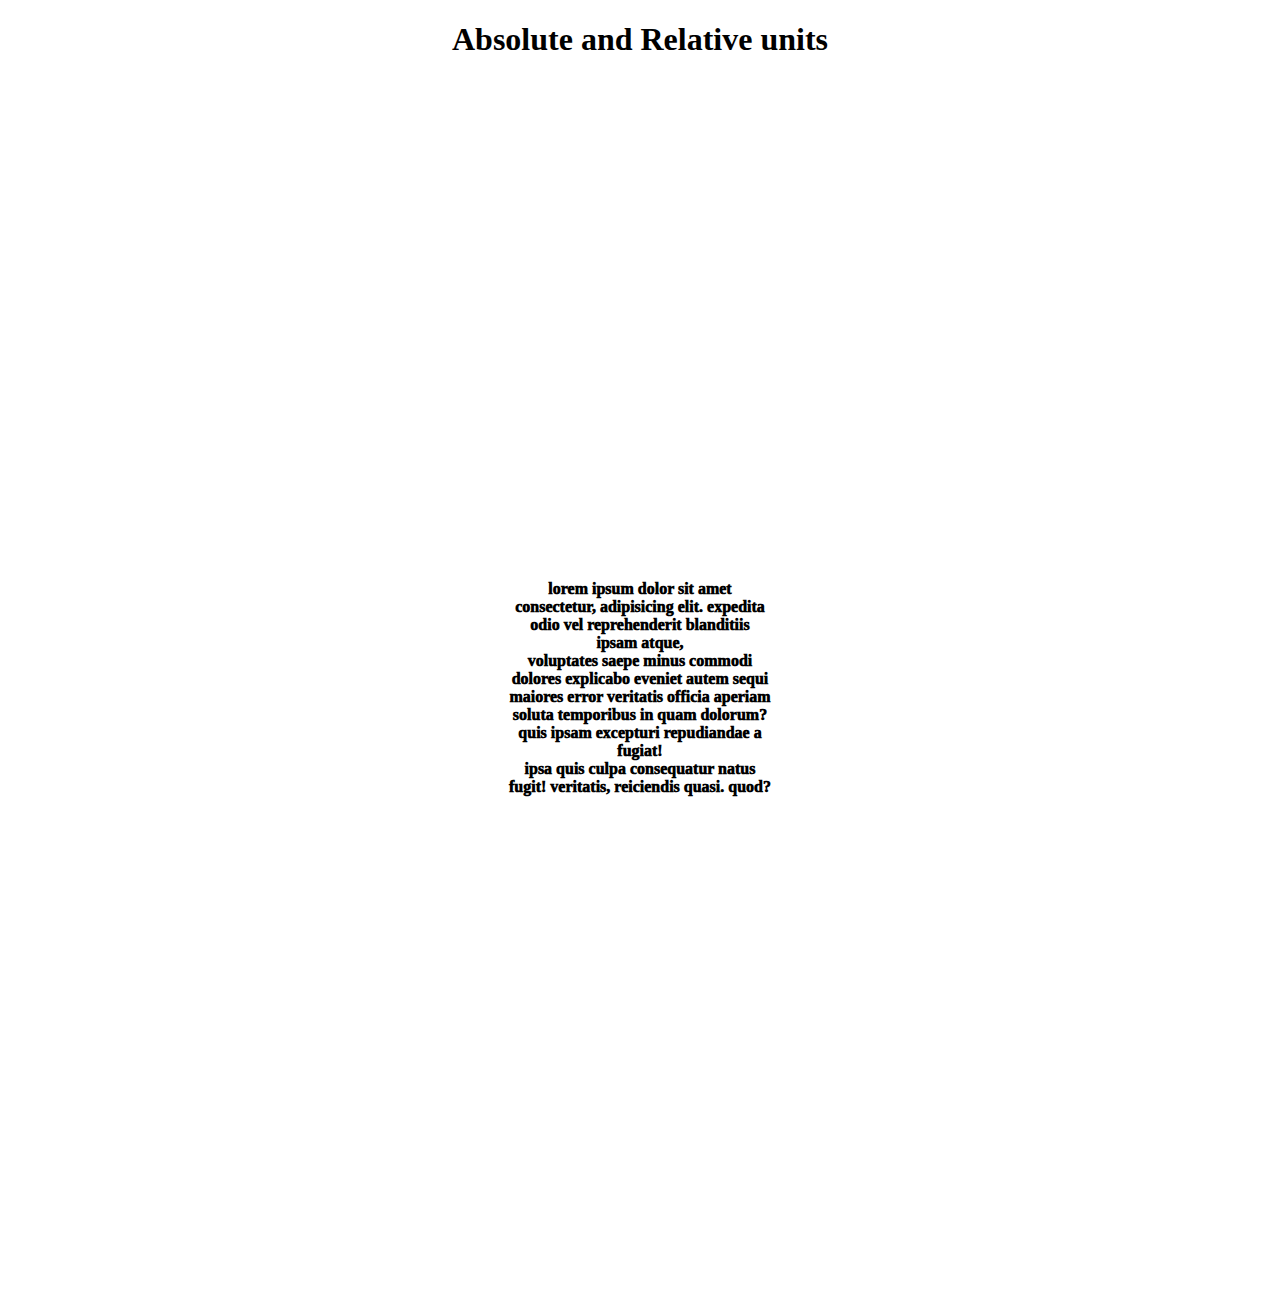
<file: CSS/Absolute and Relative Units/index.html>
<!DOCTYPE html>
<html lang="en">
<head>
    <title>Document</title>
</head>
<link rel="stylesheet" href="style.css">
<body>
    <h1>Absolute and Relative units</h1>
    <p>Lorem ipsum dolor sit amet consectetur, adipisicing elit. Expedita odio vel reprehenderit blanditiis ipsam atque, <br>
        voluptates saepe minus commodi dolores explicabo eveniet autem sequi maiores error veritatis officia aperiam soluta temporibus in quam dolorum? <br>
        Quis ipsam excepturi repudiandae a fugiat! <br>
        Ipsa quis culpa consequatur natus fugit! Veritatis, reiciendis quasi. Quod?</p>
</body>
</html>
</file>
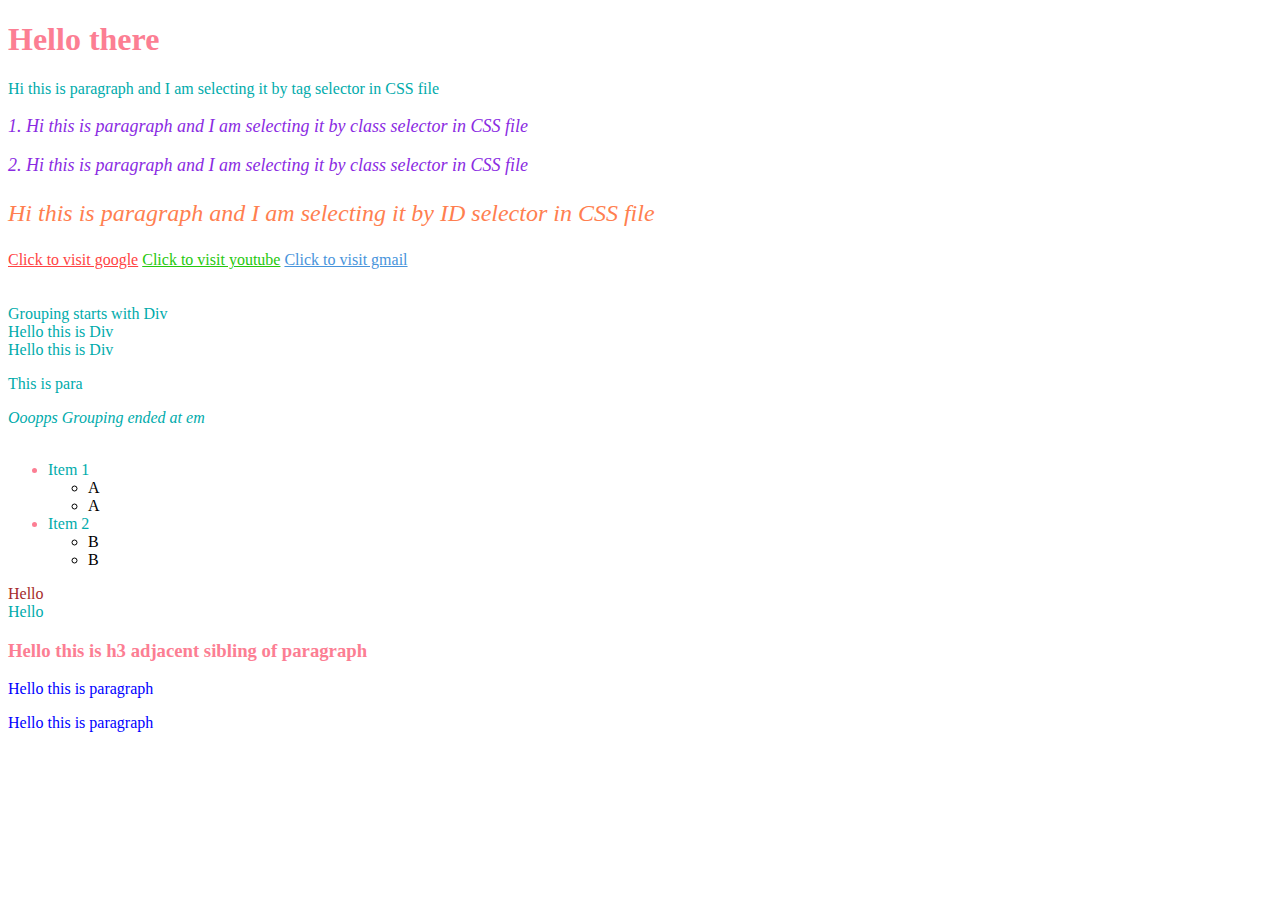
<file: CSS/Selectors and Combinators/index.html>
<!DOCTYPE html>
<html lang="en">
<head>
    <title>Selectors and Combinators</title>
</head>
<link rel="stylesheet" href="selector.css">
<link rel="stylesheet" href="combinator.css">
<body>
    <h1>Hello there</h1>
    <p>Hi this is paragraph and I am selecting it by tag selector in CSS file</p>
    <p class = "happy">1. Hi this is paragraph and I am selecting it by class selector in CSS file</p>
    <p class = "happy">2. Hi this is paragraph and I am selecting it by class selector in CSS file</p>
    <p id = "cool">Hi this is paragraph and I am selecting it by ID selector in CSS file</p>
    <a href="google">Click to visit google</a>
    <a href="youtube">Click to visit youtube</a>
    <a href="gmail">Click to visit gmail</a>
    <br>

    <!-- We will do grouping of elements for css -->
    
    <br>
    <br>

     <div>Grouping starts with Div</div>
     <div>Hello this is Div</div>
     <div>Hello this is Div</div>
     <p>This is para </p>
     <em>Ooopps Grouping ended at em</em>
    <br>
    <br>
    
    <!-- We will do comination of elements for css -->

    <ul>
        <li>
            <div>Item 1</div>
            <ul>
                <li>A</li>
                <li>A</li>
            </ul>
        </li>
        <li>
            <div>Item 2</div>
            <ul>
                <li>B</li>
                <li>B</li>
            </ul>
        </li>
    </ul>

    <div><span>Hello</span></div>
    <div>Hello</div>

    <h3>Hello this is h3 adjacent sibling of paragraph</h3>
    <p>Hello this is paragraph</p>
    <p>Hello this is paragraph</p>
</body>
</html>
</file>
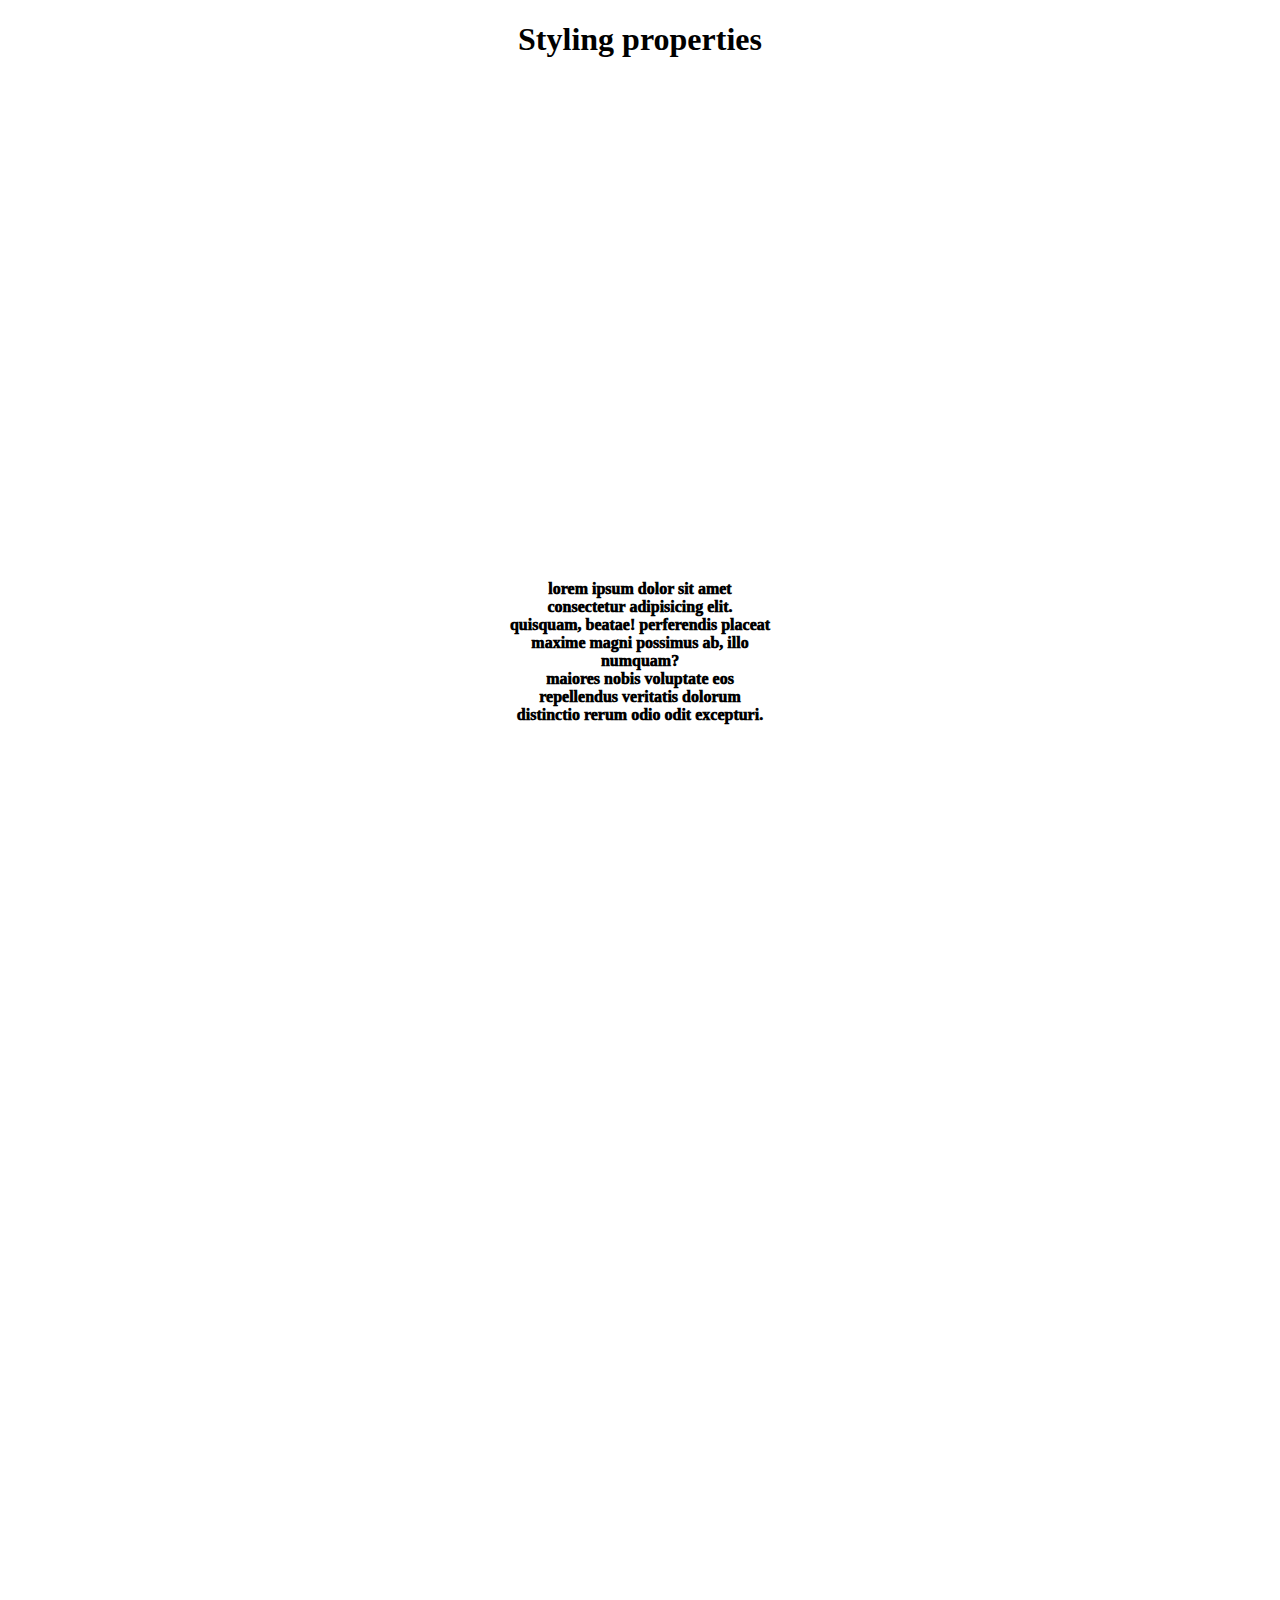
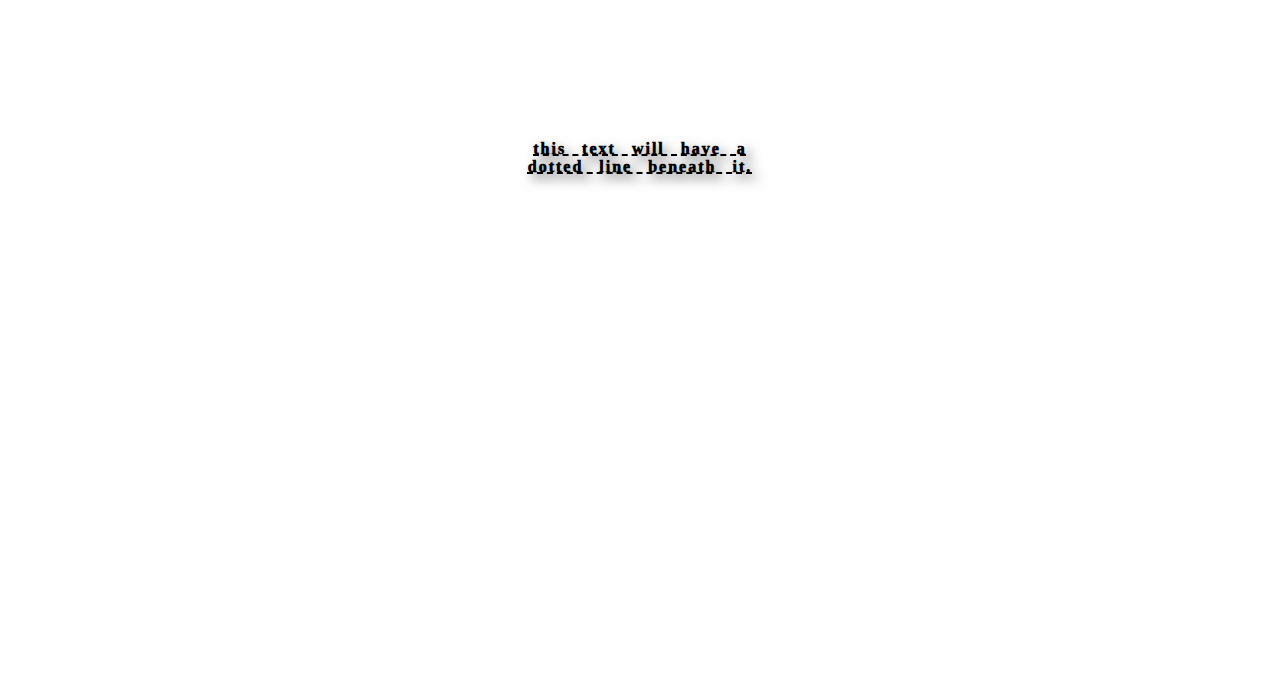
<file: CSS/Styling Properties/index.html>
<!DOCTYPE html>
<html lang="en">
<head>
    <title>Document</title>
</head>
<link rel="stylesheet" href="style.css">
<body>
    <h1>Styling properties</h1>
    <p>Lorem ipsum dolor sit amet consectetur adipisicing elit.  
    <br>Quisquam, beatae! Perferendis placeat maxime magni possimus ab, illo numquam?
    <br>Maiores nobis voluptate eos repellendus veritatis dolorum distinctio rerum odio odit excepturi.</p>  
    <p class = "myPara">This text will have a dotted line beneath it.</p>
</body>
</html>
</file>
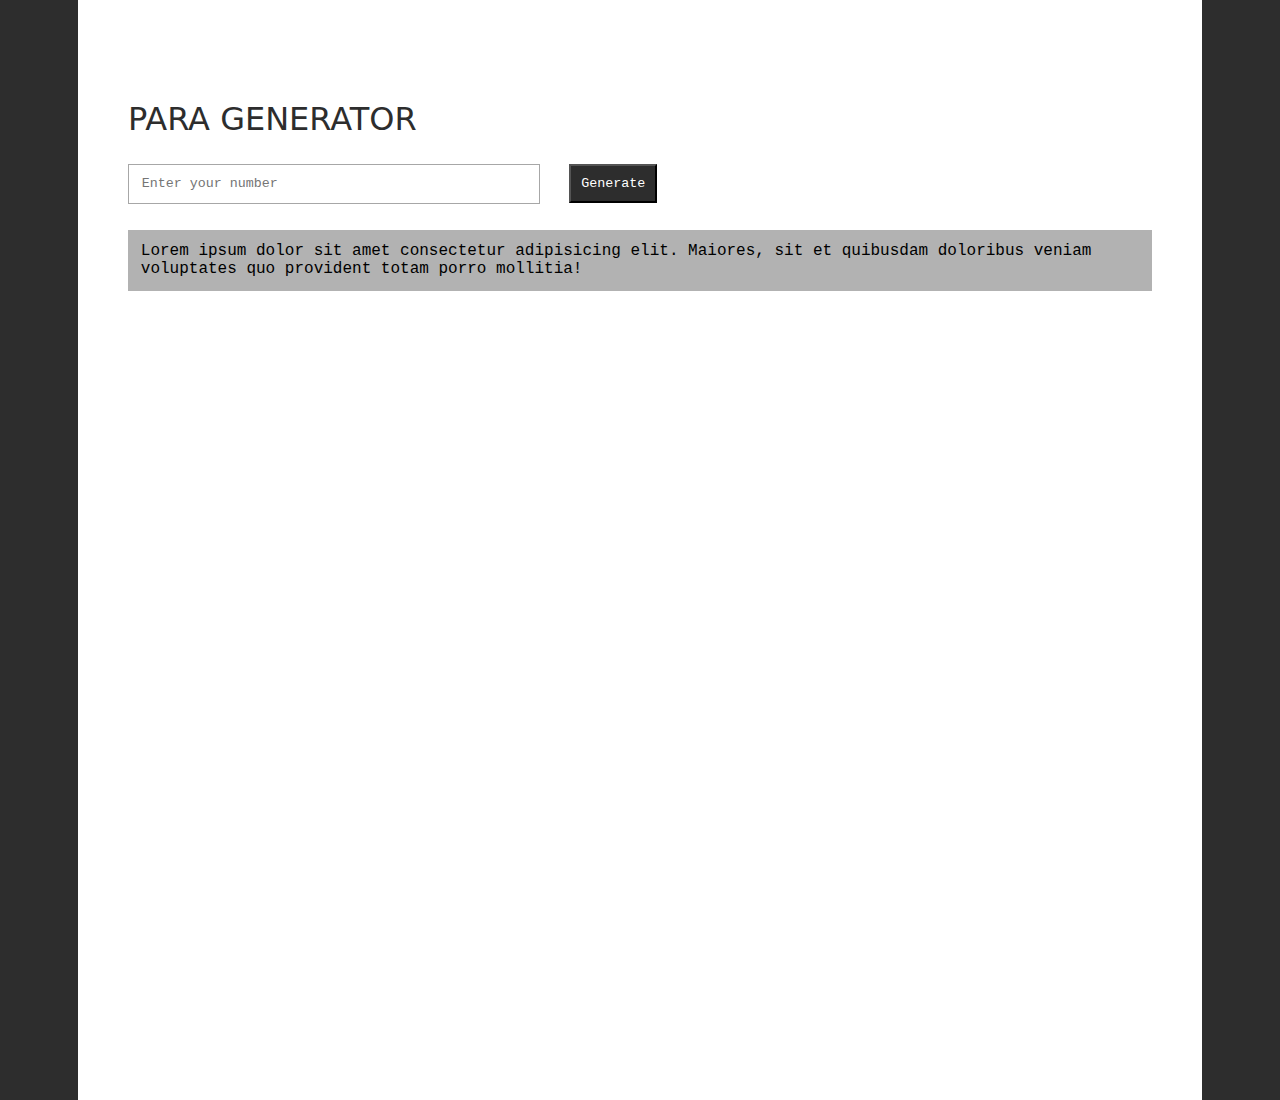
<file: MiniProjects/Beginner/P1/index.html>
<!DOCTYPE html>
<html lang="en">
<head>
    <title>Para Generator</title>
</head>
<link rel="stylesheet" href="style.css">
<body>
    <div class = "container">
        <h1>PARA GENERATOR</h1>
        <input type="number" id = "numOfWords" placeholder = "Enter your number">
        <button>Generate</button>
        <p class="paras">Lorem ipsum dolor sit amet consectetur adipisicing elit. Maiores, sit et quibusdam doloribus veniam voluptates quo provident totam porro mollitia!</p>
    </div>
</body>
<script src = "script.js"></script>
</html>
</file>
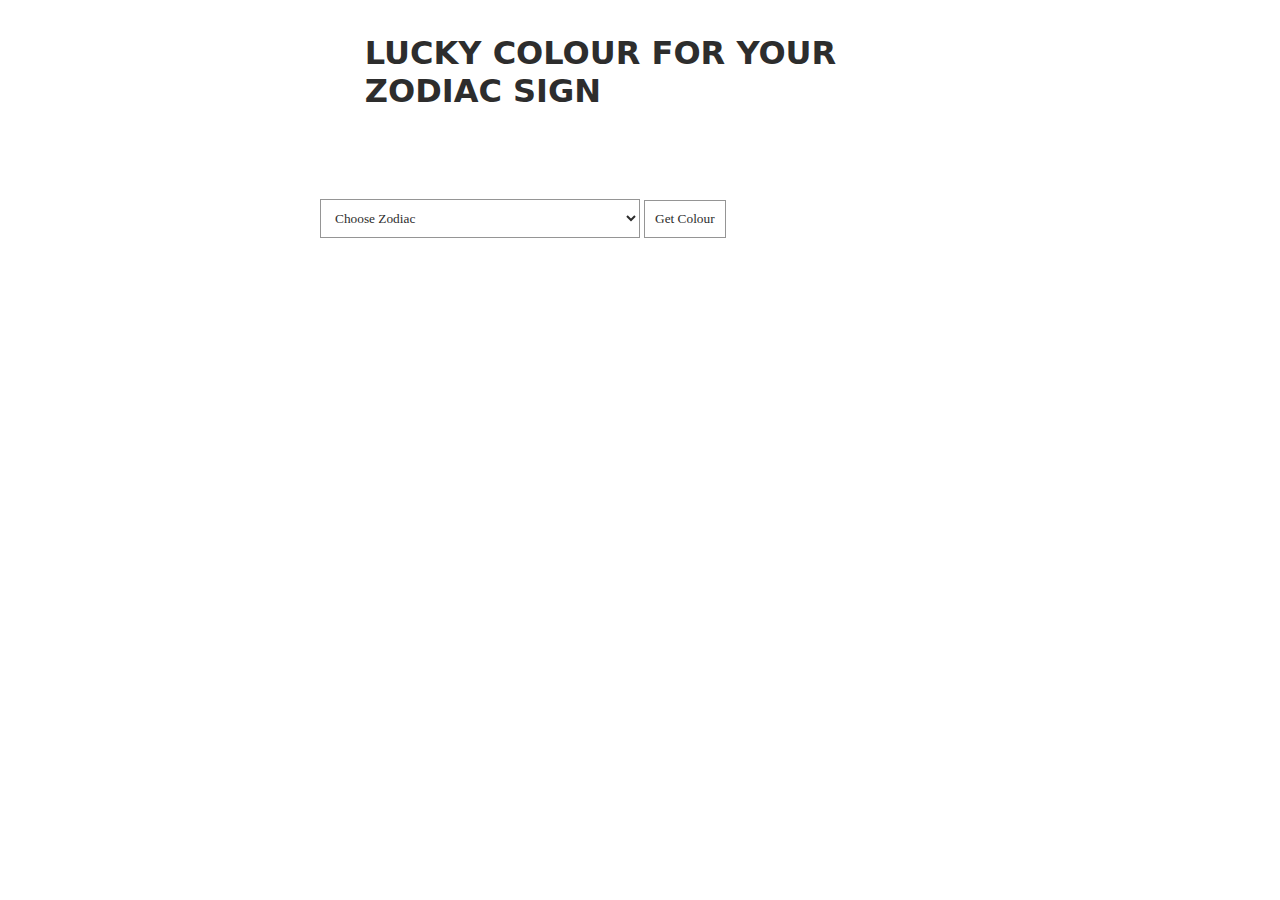
<file: MiniProjects/Beginner/P2/index.html>
<!DOCTYPE html>
<html lang="en">
  <head>
    <title>Lucky Color</title>
    <link rel="stylesheet" href="style.css" />
  </head>
  <body>
      <h1>LUCKY COLOUR FOR YOUR ZODIAC SIGN</h1>
        <div class="container">
          <select id="zodiac">
            <option value="">Choose Zodiac</option>
            <option value="aries">Aries</option>
            <option value="tarus">Tarus</option>
            <option value="gemini">Gemini</option>
            <option value="cancer">Cancer</option>
          </select>
          <button onclick="getValue()">Get Colour</button>
        </div>
  </body>

  <script src="index.js"></script>
</html>
</file>
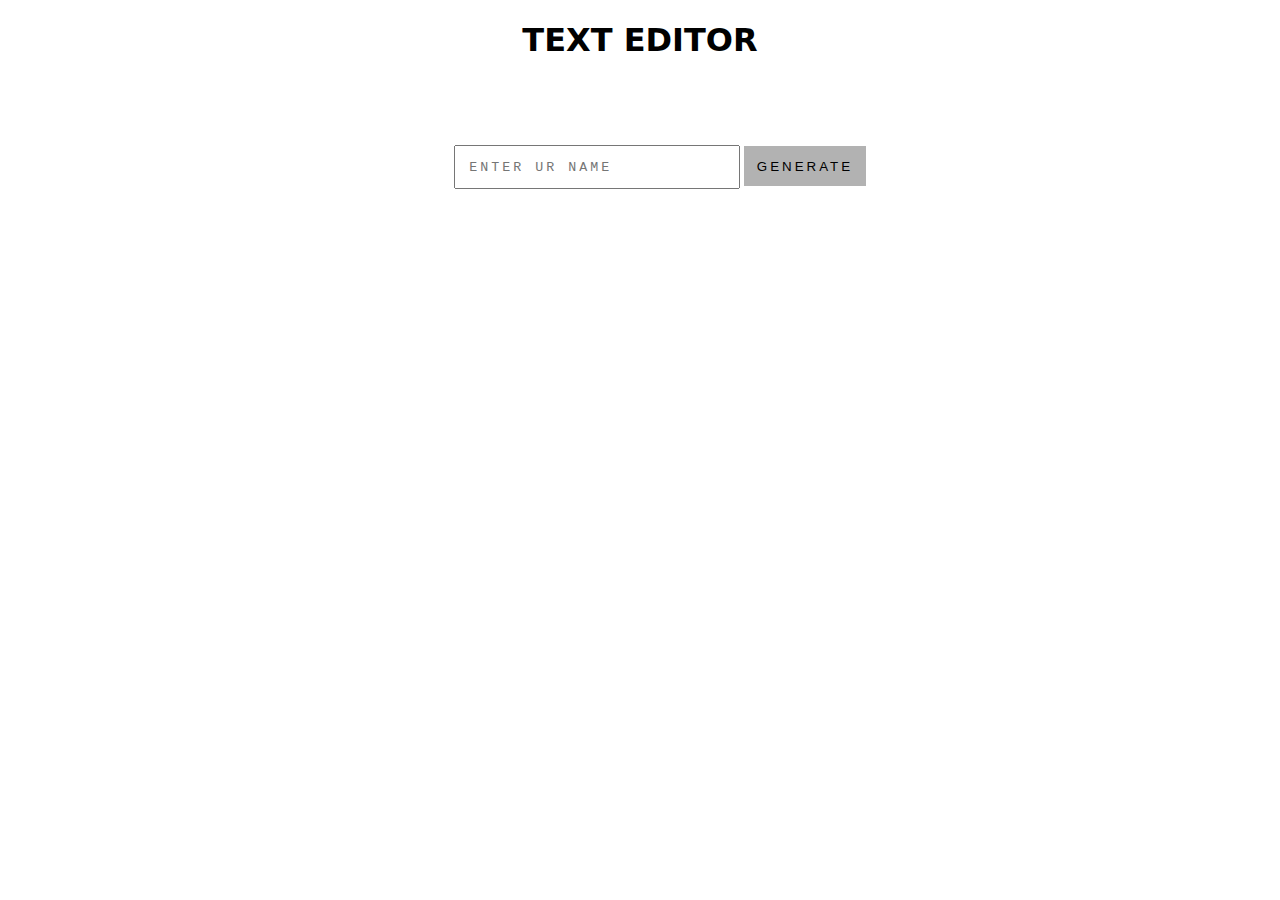
<file: MiniProjects/Beginner/P3/index.html>
<!DOCTYPE html>
<html lang="en">
<head>
    <meta charset="UTF-8">
    <title>Text Editor</title>
</head>
<link rel="stylesheet" href="style.css">
<body>
    <div class="container">
        <h1>TEXT EDITOR</h1>
        <input type="text" id="intext" placeholder="ENTER UR NAME">
        <button onclick="generateText()">GENERATE</button>
    </div>
</body>
<script src="script.js"></script>
</html>
</file>
<file: CSS/Absolute and Relative Units/style.css>
/*      Here are some basic properties of CSS       */

h1{
    text-align: center;
}

p{
    color: black;
    font-size: medium;
    font-family: Georgia, 'Times New Roman', Times, serif;
    font-weight: 1000;
    text-align: center;
    text-transform: lowercase;
    padding: 500px 500px;
}

.myPara{
    color: black;
    text-decoration : underline 2px dashed ;
    letter-spacing: 2px;
    text-shadow: 5px 5px 12px rgba(0, 0, 0, 0.547);
    word-spacing: 10px;
}

body {
    background-image: url("https://images.pexels.com/photos/531880/pexels-photo-531880.jpeg?auto=compress&cs=tinysrgb&w=1260&h=750&dpr=1");
    background-repeat: no-repeat;
    background-attachment: fixed;
    background-size: cover;
}
</file>
<file: CSS/Selectors and Combinators/selector.css>
/*       Universal selector        */

*{                     
    color: rgb(252, 126, 147);
}

/*       Type selector        */

p{
    color: black;
}

/*       Class selector        */

.happy{
    color: blueviolet;
    font-style: italic;
    font-size: large;
}

/*       Class selector        */

#cool{
    color: coral;
    font-style: italic;
    font-size: x-large;
}

/*       Attribute selector        */

a[href = "google"]{
    color: rgb(255, 67, 67);
}

a[href = "youtube"]{
    color: rgb(38, 200, 13);
}

a[href = "gmail"]{
    color: rgb(72, 148, 219);
}

/*        Grouping selector        */

div,p,em {
    color: rgb(0, 171, 171);
}
</file>
<file: CSS/Selectors and Combinators/combinator.css>
/*        Child combinator        */

div > span {
    color: brown;
}

/*        Descendant combinator        */

li li {
    color: black;
}

/*        Adjacent Sibling combinator        */

h3 + p {
    color: brown;
}

ul + li {
    color : black; /* This won't change anything cuz it is a parent child relation not a sibling*/
}

/*        General Sibling combinator        */

h3 ~ p {
    color: blue;         /* Selects all sibling rather than just selecting adjacent one */
}
</file>
<file: CSS/Styling Properties/style.css>
/*      Here are some basic properties of CSS       */

h1{
    text-align: center;
}

p{
    color: black;
    font-size: medium;
    font-family: Georgia, 'Times New Roman', Times, serif;
    font-weight: 1000;
    text-align: center;
    text-transform: lowercase;
    padding: 500px 500px;
}

.myPara{
    color: black;
    text-decoration : underline 2px dashed ;
    letter-spacing: 2px;
    text-shadow: 5px 5px 12px rgba(0, 0, 0, 0.547);
    word-spacing: 10px;
}

body {
    background-image: url("https://images.pexels.com/photos/531880/pexels-photo-531880.jpeg?auto=compress&cs=tinysrgb&w=1260&h=750&dpr=1");
    background-repeat: no-repeat;
    background-attachment: fixed;
    background-size: cover;
}
</file>
<file: MiniProjects/Beginner/P1/style.css>
*{
    margin: 0;
    padding: 0;
    background-color: rgb(45, 45, 45);
}

.container{
    width: 80%;
    min-height: 100vh;
    background-color: white;
    margin: auto;
    padding: 100px 50px;
}

.container h1 {
    font-family:system-ui, -apple-system, BlinkMacSystemFont, 'Segoe UI', Roboto, Oxygen, Ubuntu, Cantarell, 'Open Sans', 'Helvetica Neue', sans-serif;
    font-size: xx-large;
    font-weight:500;
    color: rgb(45, 45, 45);
    background-color: white;
    /* font-family:'Courier New', Courier, monospace; */
}

#numOfWords {
    border: 1px solid rgba(45, 45, 45, 0.418);
    width: 30vw;
    height: 1vw;
    padding: 1vw;
    margin-top: 2vw;
    text-align: left;
    background-color: white;
    font-family:'Courier New', Courier, monospace;
    outline: none;
}

.paras {
    background-color: rgba(45, 45, 45, 0.37);
    margin-top: 2vw;
    font-size: medium;
    padding: 1vw;
    font-family:'Courier New', Courier, monospace;
}

button {
    padding: 10px;
    background-color: rgb(45, 45, 45);
    color: white;
    cursor: pointer;
    margin-left: 2vw;
    font-family:'Courier New', Courier, monospace;
}

button:hover {
    background-color: black;
}
</file>
<file: MiniProjects/Beginner/P2/style.css>
h1{
    padding: 2vw;
    background-color: white;
    color: rgb(45,45,45);
    font-family:system-ui, -apple-system, BlinkMacSystemFont, 'Segoe UI', Roboto, Oxygen, Ubuntu, Cantarell, 'Open Sans', 'Helvetica Neue', sans-serif;
    width: 43vw;
    height: auto;
    margin: auto;
}

#zodiac {
    padding: 10px;
    background-color: white;
    font-family:Georgia, 'Times New Roman', Times, serif;
    margin-top: 5vw;
    width: 25vw;
    outline: none;
}

.container {
    height: 10vw;
    width: 50vw;
    margin: auto;
}

select , button {
    padding: 10px;
    background-color: white;
    color: rgb(45,45,45);
    border: 1px solid rgba(45, 45, 45, 0.504);
    font-family:Georgia, 'Times New Roman', Times, serif;
    margin-top: 5vw;
    outline: none;
    cursor: pointer;
}


button:hover {
    background-color: rgb(45,45,45);
    color: white;
}
</file>
<file: MiniProjects/Beginner/P3/style.css>
.container {
    /* border: 1px solid black; */
    width: 80%;
    margin: auto;
}

h1 {
    font-family:system-ui, -apple-system, BlinkMacSystemFont, 'Segoe UI', Roboto, Oxygen, Ubuntu, Cantarell, 'Open Sans', 'Helvetica Neue', sans-serif;
    text-align: center;
}

input {
    font-family:'Courier New', Courier, monospace;
    letter-spacing: 3px;
    width: 20vw;
    height: auto;
    margin:5vw 0px 0vw 25vw;
    outline: none;
    padding: 1vw;
}

button {
    font-family:'Gill Sans', 'Gill Sans MT', Calibri, 'Trebuchet MS', sans-serif;
    letter-spacing: 3px;
    width: auto;
    height: auto;
    margin-top: 5vw;
    outline: none;
    padding: 1vw;
    background-color: rgba(45, 45, 45, 0.37);
    cursor: pointer;
    border: none;
}

button:hover{
    background-color: white;
    color: black(127, 255, 212, 0.229);
    border: 1px solid rgba(127, 255, 212, 0.997);

}

.paras {
    background-color: rgba(45, 45, 45, 0.37);
    margin-top: 2vw;
    font-size: medium;
    padding: 1vw;
    font-family:'Courier New', Courier, monospace;
}
</file>
